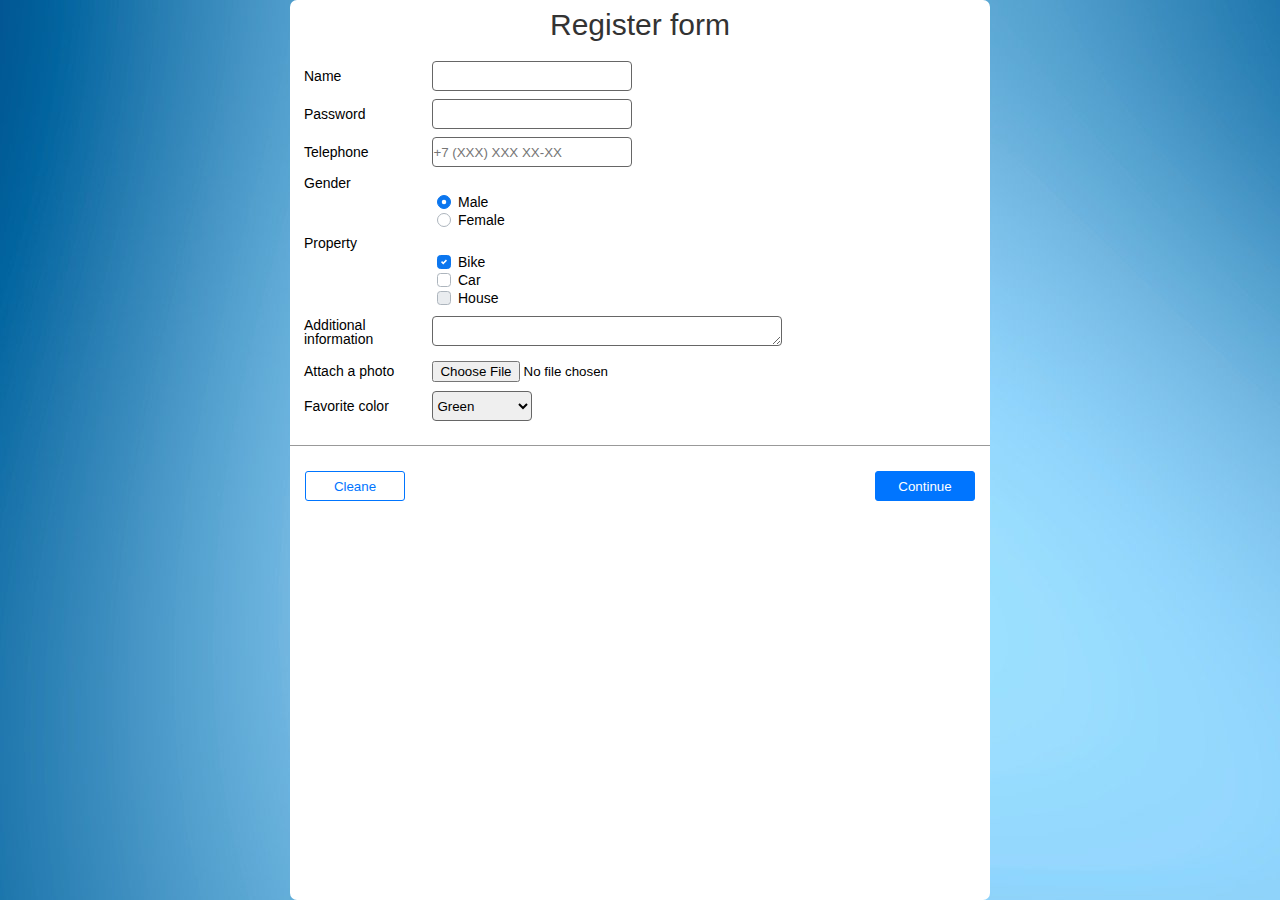
<file: index.html>
<!DOCTYPE html>
<html lang="en">
	<head>
		<link rel="stylesheet" href="css/style.css">
		<meta charset="UTF-8">
		<meta name="viewport" content="width=device-width, initial-scale=1.0">
		<title>Project form</title>
	</head>

	<body>
		
		<div class="container">
			<h1>Register form</h1>

			<form class="form" action="#" method="post" enctype="multipart/form-data">

				<div class="form-item">
					<div class="form-item-left">
						<p>Name</p>		
					</div>
					<div class="form-item-right">
						<input class="field" tabindex="1" type="text" name="username">			
					</div>
				</div>


				<div class="form-item">
					<div class="form-item-left">
						<p>Password</p>
					</div>
					<div class="form-item-right">
						<input class="field" tabindex="2" type="password" name="userpass">
					</div>
				</div>


				<div class="form-item">
					<div class="form-item-left">
						<p>Telephone</p>		
					</div>
					<div class="form-item-right">
						<input class="field" placeholder="+7 (XXX) XXX XX-XX" tabindex="3" type="tel" name="userphone">			
					</div>
				</div>


				<div class="form-item__radio">
					<div class="form-item-left__check">
						<p>Gender</p>		
					</div>

					<div class="form-item-right__radio">
						<input class="radio" id="radio1" checked tabindex="4" type="radio" name="gender" value="male"> 
						<label for="radio1">Male</label>
					</div>

					<div class="form-item-right__radio">
						<input class="radio" id="radio2" tabindex="4" type="radio" name="gender" value="female">
						<label for="radio2">Female</label>		
					</div>
				</div>


				<div class="form-item__checkbox">
					<div class="form-item-left__check">
						<p>Property</p>		
					</div>

					<div class="form-item-right__checkbox">
						<input class="checkbox" id="checkbox1" checked tabindex="5" type="checkbox" name="bike" value="yes">
						<label for="checkbox1">Bike</label>	
					</div>

					<div class="form-item-right__checkbox">
						<input class="checkbox" id="checkbox2" tabindex="6" type="checkbox" name="car" value="yes">
						<label for="checkbox2">Car</label>	

					</div>

					<div class="form-item-right__checkbox">
						<input class="checkbox" id="checkbox3" disabled tabindex="7" type="checkbox" name="house" value="yes">
						<label for="checkbox3">House</label>	

					</div>
				</div>


				<div class="form-item">
					<div class="form-item-left">
						<p>Additional information</p>		
					</div>
					<div class="form-item-right">
						<textarea class="addfield" tabindex="8" name="text"></textarea>		
					</div>
				</div>


				<div class="form-item">
					<div class="form-item-left">
						<p>Attach a photo</p>		
					</div>
					<div class="form-item-right">
						<input class="" tabindex="9" type="file">			
					</div>
				</div>


				<div class="form-item">
					<div class="form-item-left">
						<p>Favorite color</p>		
					</div>

					<div class="form-item-right">
						<select class="color" tabindex="10" name="color">
							<option value="red">Red</option>
							<option selected value="green">Green</option>
							<option value="blue">Blue</option>
						</select>		
					</div>
				</div> 

				<div class="line"></div>

				<div class="button">
					<div class="form-item__button">
						<button class="form-button blue1" tabindex="12" type="reset">Cleane</button>
					</div>

					<div class="form-item__button">
						<button class="form-button blue2" tabindex="11" type="submit">Continue</button>
					</div>
				</div>

			</form>
		</div> <!-- contaner -->

	</body>
</html>
</file>
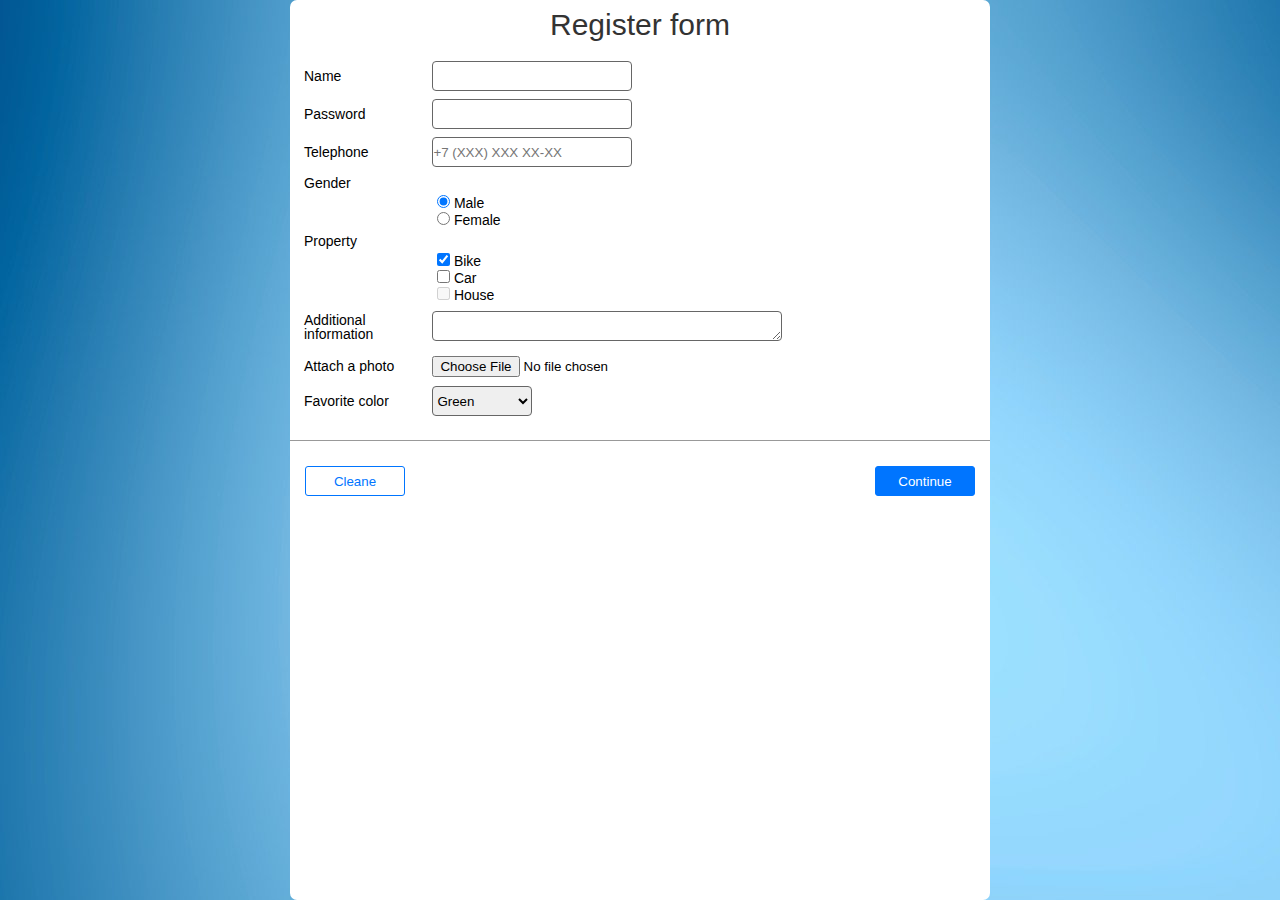
<file: Project form/index.html>
<!DOCTYPE html>
<html lang="en">
	<head>
		<link rel="stylesheet" href="css/style.css">
		<meta charset="UTF-8">
		<meta name="viewport" content="width=device-width, initial-scale=1.0">
		<title>Project form</title>
	</head>

	<body>
		
		<div class="container">
			<h1>Register form</h1>

			<form class="form" action="#" method="post" enctype="multipart/form-data">

				<div class="form-item">
					<div class="form-item-left">
						<p>Name</p>		
					</div>
					<div class="form-item-right">
						<input class="field" tabindex="1" type="text" name="username">			
					</div>
				</div>


				<div class="form-item">
					<div class="form-item-left">
						<p>Password</p>
					</div>
					<div class="form-item-right">
						<input class="field" tabindex="2" type="password" name="userpass">
					</div>
				</div>


				<div class="form-item">
					<div class="form-item-left">
						<p>Telephone</p>		
					</div>
					<div class="form-item-right">
						<input class="field" placeholder="+7 (XXX) XXX XX-XX" tabindex="3" type="tel" name="userphone">			
					</div>
				</div>


				<div class="form-item__radio">
					<div class="form-item-left__check">
						<p>Gender</p>		
					</div>

					<div class="form-item-right__radio">
						<label><input class="" checked tabindex="4" type="radio" name="gender" value="male"> Male</label>
					</div>

					<div class="form-item-right__radio">
						<label><input class="" tabindex="4" type="radio" name="gender" value="female"> Female</label>		
					</div>
				</div>


				<div class="form-item__checkbox">
					<div class="form-item-left__check">
						<p>Property</p>		
					</div>

					<div class="form-item-right__checkbox">
						<label><input class="" checked tabindex="5" type="checkbox" name="bike" value="yes"> Bike</label>	
					</div>

					<div class="form-item-right__checkbox">
						<label><input class="" tabindex="6" type="checkbox" name="car" value="yes"> Car</label>
					</div>

					<div class="form-item-right__checkbox">
						<label><input class="" disabled tabindex="7" type="checkbox" name="house" value="yes"> House</label>
					</div>
				</div>


				<div class="form-item">
					<div class="form-item-left">
						<p>Additional information</p>		
					</div>
					<div class="form-item-right">
						<textarea class="addfield" tabindex="8" name="text"></textarea>		
					</div>
				</div>


				<div class="form-item">
					<div class="form-item-left">
						<p>Attach a photo</p>		
					</div>
					<div class="form-item-right">
						<input class="" tabindex="9" type="file">			
					</div>
				</div>


				<div class="form-item">
					<div class="form-item-left">
						<p>Favorite color</p>		
					</div>

					<div class="form-item-right">
						<select class="color" tabindex="10" name="color">
							<option value="red">Red</option>
							<option selected value="green">Green</option>
							<option value="blue">Blue</option>
						</select>		
					</div>
				</div> 

				<div class="line"></div>

				<div class="button">
					<div class="form-item__button">
						<button class="form-button blue1" tabindex="12" type="reset">Cleane</button>
					</div>

					<div class="form-item__button">
						<button class="form-button blue2" tabindex="11" type="submit">Continue</button>
					</div>
				</div>

			</form>
		</div> <!-- contaner -->

	</body>
</html>
</file>
<file: css/style.css>
/*Обнуление*/
*{
	padding: 0;
	margin: 0;
	border: 0;
}
*,*:before,*:after{
	-moz-box-sizing: border-box;
	-webkit-box-sizing: border-box;
	box-sizing: border-box;
}
:focus,:active{outline: none;}
a:focus,a:active{outline: none;}

nav,footer,header,aside{display: block;}

html,body{
	height: 100%;
	width: 100%;
	font-size: 100%;
	line-height: 1;
	font-size: 14px;
	-ms-text-size-adjust: 100%;
	-moz-text-size-adjust: 100%;
	-webkit-text-size-adjust: 100%;
}
input,button,textarea{font-family:inherit;}

input::-ms-clear{display: none;}
button{cursor: pointer;}
button::-moz-focus-inner {padding:0;border:0;}
a, a:visited{text-decoration: none;}
a:hover{text-decoration: none;}
ul li{list-style: none;}
img{vertical-align: top;}

h1,h2,h3,h4,h5,h6{font-size:inherit;font-weight: 400;}
/*--------------------*/

/* Tags */

body {
	font-size: 14px;
	font-family: Robot, sans-serif;
	background: url(../img/background.jpg);
	font-weight: 500;
}

h1 {
	color: #333;
	font-size: 30px;
	margin-bottom: 17px;
	padding-top: 10px;
	text-align: center;
}

p {
	margin:5px 0 5px 10px;
}


/* Container */

.container {
	background-color: #fff;
	margin: 0 auto;
	width: 700px;
	height: 100%;
	border-radius: 7px;
}


/* Form */

.form {
	width: 100%;
	display: flex;
	flex-direction: column;
}
.form-item {
	display: flex;
	align-items: center;
	margin: 4px;
}

.form-item-left {
	width: 20%;
}

.field {
	border: 1px solid #666;
	border-radius: 4px;
	height: 30px;
	width: 200px;
}

.field:focus {
	box-shadow: 0 0 5px #0075FF;
}


/* Add inf */

.addfield {
	border: 1px solid #666;
	border-radius: 4px;
	height: 30px;
	width: 350px;
}

.addfield:focus {
	box-shadow: 0 0 5px #0075FF;

}


/* Favorit color */

.color {
	display: block;
	border: 1px solid #666;
	border-radius: 4px;
	height: 30px;
	width: 100px;
	cursor: pointer;
	position: relative;
}


/* Button */

.button {
	display: flex;
	justify-content: space-between;
	margin-top: 10px;
}

.form-button {
	width: 100px;
	height: 30px;
	border: solid 1px #0075FF;
	border-radius: 3px;
	text-align: center;
}

.form-item__button {
	margin: 0 15px;
}

.line {
	margin: 20px 0 15px 0;
	border-bottom: solid 1px #999;
}

.blue1 {
	color: #0075FF;
	background-color: #fff;
}

.blue2 {
	color: #fff;
	background-color: #0075FF;
}


/* Checkbox */

.form-item-right__checkbox {
	margin: 0 0 2px 21%;
}

.form-item-right__radio {
	margin: 0 0 2px 21%;
}

.form-item-left__check {
	margin-left: 4px;
}

.checkbox {
	position: absolute;
	z-index: -1;
	opacity: 0;
}

.checkbox+label {
  display: inline-flex;
  align-items: center;
  user-select: none;
}
.checkbox+label::before {
  content: '';
  display: inline-block;
  width: 1em;
  height: 1em;
  flex-shrink: 0;
  flex-grow: 0;
  border: 1px solid #adb5bd;
  border-radius: 0.25em;
  margin-right: 0.5em;
  background-repeat: no-repeat;
  background-position: center center;
  background-size: 50% 50%;
}

.checkbox:checked+label::before {
  border-color: #0b76ef;
  background-color: #0b76ef;
  background-image: url("data:image/svg+xml,%3csvg xmlns='http://www.w3.org/2000/svg' viewBox='0 0 8 8'%3e%3cpath fill='%23fff' d='M6.564.75l-3.59 3.612-1.538-1.55L0 4.26 2.974 7.25 8 2.193z'/%3e%3c/svg%3e");
}

/* стили при наведении курсора на checkbox */
.checkbox:not(:disabled):not(:checked)+label:hover::before {
  border-color: #b3d7ff;
}
/* стили для активного состояния чекбокса (при нажатии на него) */
.checkbox:not(:disabled):active+label::before {
  background-color: #b3d7ff;
  border-color: #b3d7ff;
}
/* стили для чекбокса, находящегося в фокусе */
.checkbox:focus+label::before {
  box-shadow: 0 0 0 0.2rem rgba(0, 123, 255, 0.25);
}
/* стили для чекбокса, находящегося в фокусе и не находящегося в состоянии checked */
.checkbox:focus:not(:checked)+label::before {
  border-color: #80bdff;
}
/* стили для чекбокса, находящегося в состоянии disabled */
.checkbox:disabled+label::before {
  background-color: #e9ecef;
}

/* Radio */

  /* для элемента input c type="radio" */
.radio {
   position: absolute;
   z-index: -1;
   opacity: 0;
  }
  /* для элемента label связанного с .custom-radio */
.radio+label {
   display: inline-flex;
   align-items: center;
   user-select: none;
  }
  /* создание в label псевдоэлемента  before со следующими стилями */
.radio+label::before {
   content: '';
   display: inline-block;
   width: 1em;
   height: 1em;
   flex-shrink: 0;
   flex-grow: 0;
   border: 1px solid #adb5bd;
   border-radius: 50%;
   margin-right: 0.5em;
   background-repeat: no-repeat;
   background-position: center center;
   background-size: 50% 50%;
  }
  /* стили при наведении курсора на радио */
.radio:not(:disabled):not(:checked)+label:hover::before {
	border-color: #b3d7ff;
  }
  /* стили для активной радиокнопки (при нажатии на неё) */
.radio:not(:disabled):active+label::before {
   background-color: #b3d7ff;
   border-color: #b3d7ff;
  }
  /* стили для радиокнопки, находящейся в фокусе */
.radio:focus+label::before {
   box-shadow: 0 0 0 0.2rem rgba(0, 123, 255, 0.25);
  }
  /* стили для радиокнопки, находящейся в фокусе и не находящейся в состоянии checked */
.radio:focus:not(:checked)+label::before {
   border-color: #80bdff;
  }
  /* стили для радиокнопки, находящейся в состоянии checked */
.radio:checked+label::before {
   border-color: #0b76ef;
   background-color: #0b76ef;
   background-image: url("data:image/svg+xml,%3csvg xmlns='http://www.w3.org/2000/svg' viewBox='-4 -4 8 8'%3e%3ccircle r='3' fill='%23fff'/%3e%3c/svg%3e");
  }
  /* стили для радиокнопки, находящейся в состоянии disabled */
.radio:disabled+label::before {
    background-color: #e9ecef;
  }
</file>
<file: Project form/css/style.css>
/*Обнуление*/
*{
	padding: 0;
	margin: 0;
	border: 0;
}
*,*:before,*:after{
	-moz-box-sizing: border-box;
	-webkit-box-sizing: border-box;
	box-sizing: border-box;
}
:focus,:active{outline: none;}
a:focus,a:active{outline: none;}

nav,footer,header,aside{display: block;}

html,body{
	height: 100%;
	width: 100%;
	font-size: 100%;
	line-height: 1;
	font-size: 14px;
	-ms-text-size-adjust: 100%;
	-moz-text-size-adjust: 100%;
	-webkit-text-size-adjust: 100%;
}
input,button,textarea{font-family:inherit;}

input::-ms-clear{display: none;}
button{cursor: pointer;}
button::-moz-focus-inner {padding:0;border:0;}
a, a:visited{text-decoration: none;}
a:hover{text-decoration: none;}
ul li{list-style: none;}
img{vertical-align: top;}

h1,h2,h3,h4,h5,h6{font-size:inherit;font-weight: 400;}
/*--------------------*/

/* Tags */

body {
	font-size: 14px;
	font-family: Robot, sans-serif;
	background: url(../img/background.jpg);
	font-weight: 500;
}

h1 {
	color: #333;
	font-size: 30px;
	margin-bottom: 17px;
	padding-top: 10px;
	text-align: center;
}

p {
	margin:5px 0 5px 10px;
}


/* Container */

.container {
	background-color: #fff;
	margin: 0 auto;
	width: 700px;
	height: 100%;
	border-radius: 7px;
}


/* Form */

.form {
	width: 100%;
	display: flex;
	flex-direction: column;
}
.form-item {
	display: flex;
	align-items: center;
	margin: 4px;
}

.form-item-left {
	width: 20%;
}

.field {
	border: 1px solid #666;
	border-radius: 4px;
	height: 30px;
	width: 200px;
}


/* Add inf */

.addfield {
	border: 1px solid #666;
	border-radius: 4px;
	height: 30px;
	width: 350px;
}

/* Favorit color */

.color {
	display: block;
	border: 1px solid #666;
	border-radius: 4px;
	height: 30px;
	width: 100px;
	cursor: pointer;
	position: relative;
}


/* Button */

.button {
	display: flex;
	justify-content: space-between;
	margin-top: 10px;
}

.form-button {
	width: 100px;
	height: 30px;
	border: solid 1px #0075FF;
	border-radius: 3px;
	text-align: center;
}

.form-item__button {
	margin: 0 15px;
}

.line {
	margin: 20px 0 15px 0;
	border-bottom: solid 1px #999;
}

.blue1 {
	color: #0075FF;
	background-color: #fff;
}

.blue2 {
	color: #fff;
	background-color: #0075FF;
}

/* Checkbox & Radio */

.form-item-right__checkbox {
	margin: 0 0 2px 21%;
}

.form-item-right__radio {
	margin: 0 0 2px 21%;
}

.form-item-left__check {
	margin-left: 4px;
}
</file>
